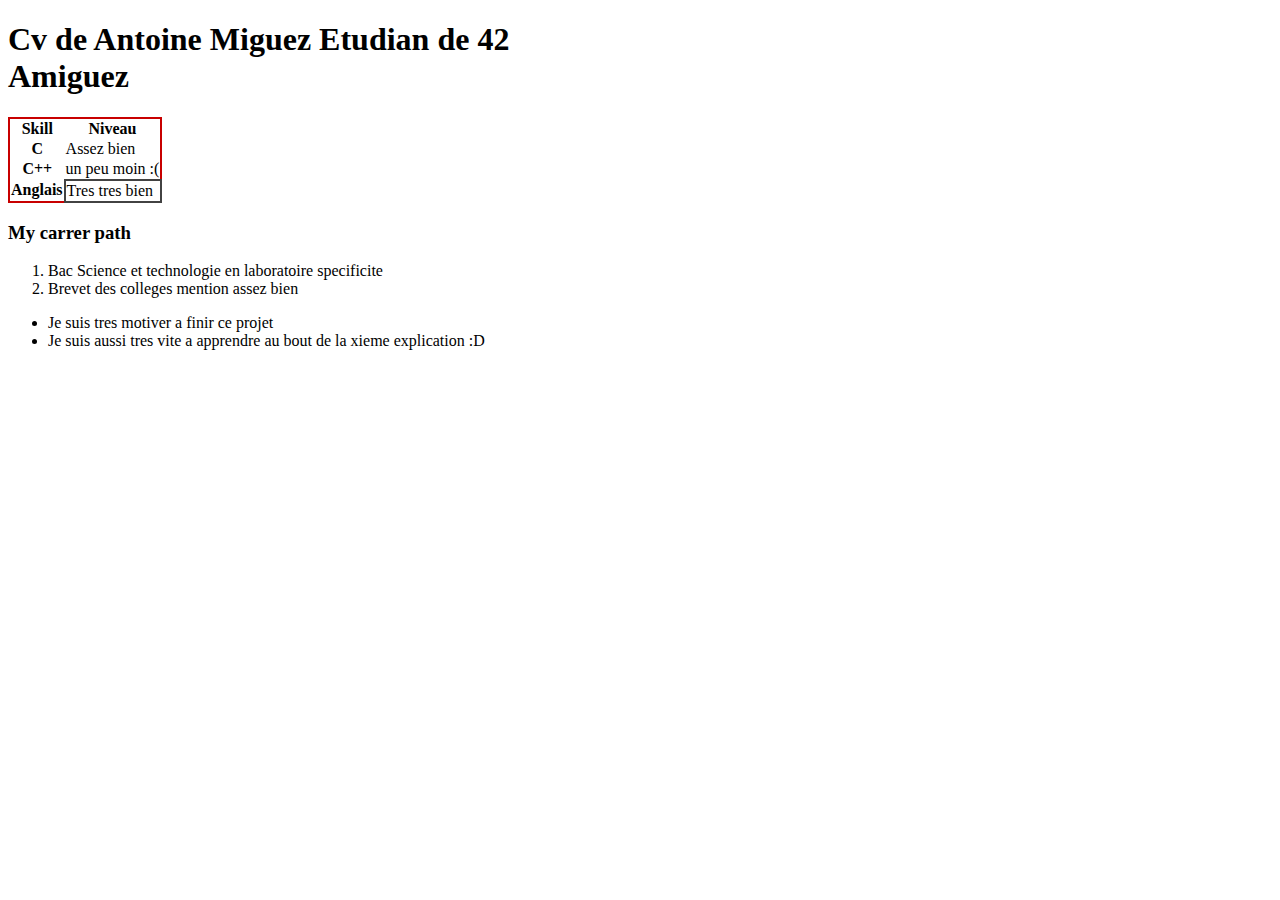
<file: 0-Initialisation/ex01/cv.html>
<!DOCTYPE html>
<html>
    <head>
        <title>
        My cv
        </title>
        <style>
            table{    border-collapse: collapse;
                    border: 2px solid rgb(200, 0, 0);
            }
        </style>
    </head>
    <body>
        <h1> Cv de Antoine  Miguez  Etudian de 42<br/> Amiguez </h1>
        
        <table>
            <tr>
                <th> Skill </th>
                <th> Niveau</th>
            </tr>
            <tr>
                <th> C </th>
                <td> Assez bien </td>
            </tr>
            <tr>
                <th> C++ </th>
                <td> un peu moin :( </td>
            </tr>
            <tr>
                <th> Anglais </th>
                <td style="border:  2px solid #424242;"> Tres tres bien </td>
            </tr>
        </table>
        
        <h3> My carrer path</h3>
        <ol>
            <li> Bac Science et technologie en laboratoire specificite </li>
            <li> Brevet des colleges mention assez bien</li>
        </ol>
        <ul> 
            <li> Je suis tres motiver a finir ce projet</li>
            <li> Je suis aussi tres vite a apprendre au bout de la xieme explication :D </li>
        </ul>

    </body>
</html>
</file>
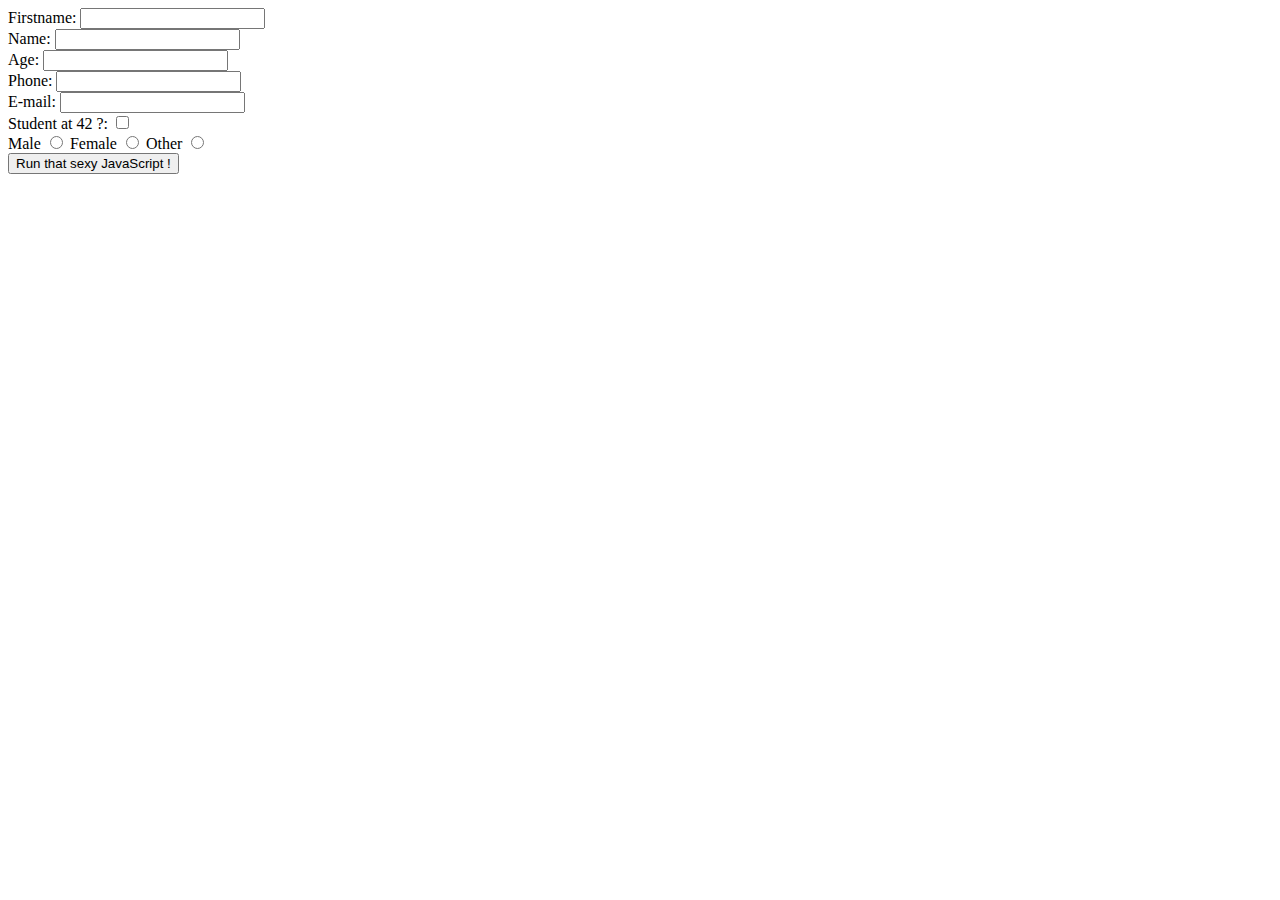
<file: 0-Initialisation/ex02/form.html>
<!DOCTYPE html>
<html>
    <head>
    </head>
    <body>
        <label for="firstname">  Firstname: </label>
        <input type="text" id="firstname" name="firstname" required />
        <br>
        <label for="name">  Name: </label>
        <input type="text" id="name" name="name" required />
        <br>
        <label for="age">  Age: </label>
        <input type="number" id="age" name="age" required pattern="[0-9]{3}" />
        <br>
        <label for="phone"> Phone: </label>
        <input type="tel" id="phone" name="phone" required />    
        <br>
        <label for="email"> E-mail: </label>
        <input type="email" id="email" name="email" required />
        <br>
        <label for="student"> Student at 42 ?: </label>
        <input type="checkbox" id="student" name="student" required />   
        <br>
        <label for="gender_male"> Male </label>
        <input type="radio" id="gender_male" name="gender" value="Male" required /> 
        <label for="gender_female"> Female </label>
        <input type="radio" id="gender_female" name="gender" value="Female" required /> 
        <label for="gender_other"> Other </label>
        <input type="radio" id="gender_other" name="gender" value="Other" required /> 
        <br>
        <script src="popup.js"> </script>
        <button onclick="displayFormContents()">Run that sexy JavaScript !</button>    
    </body>
</html>
</file>
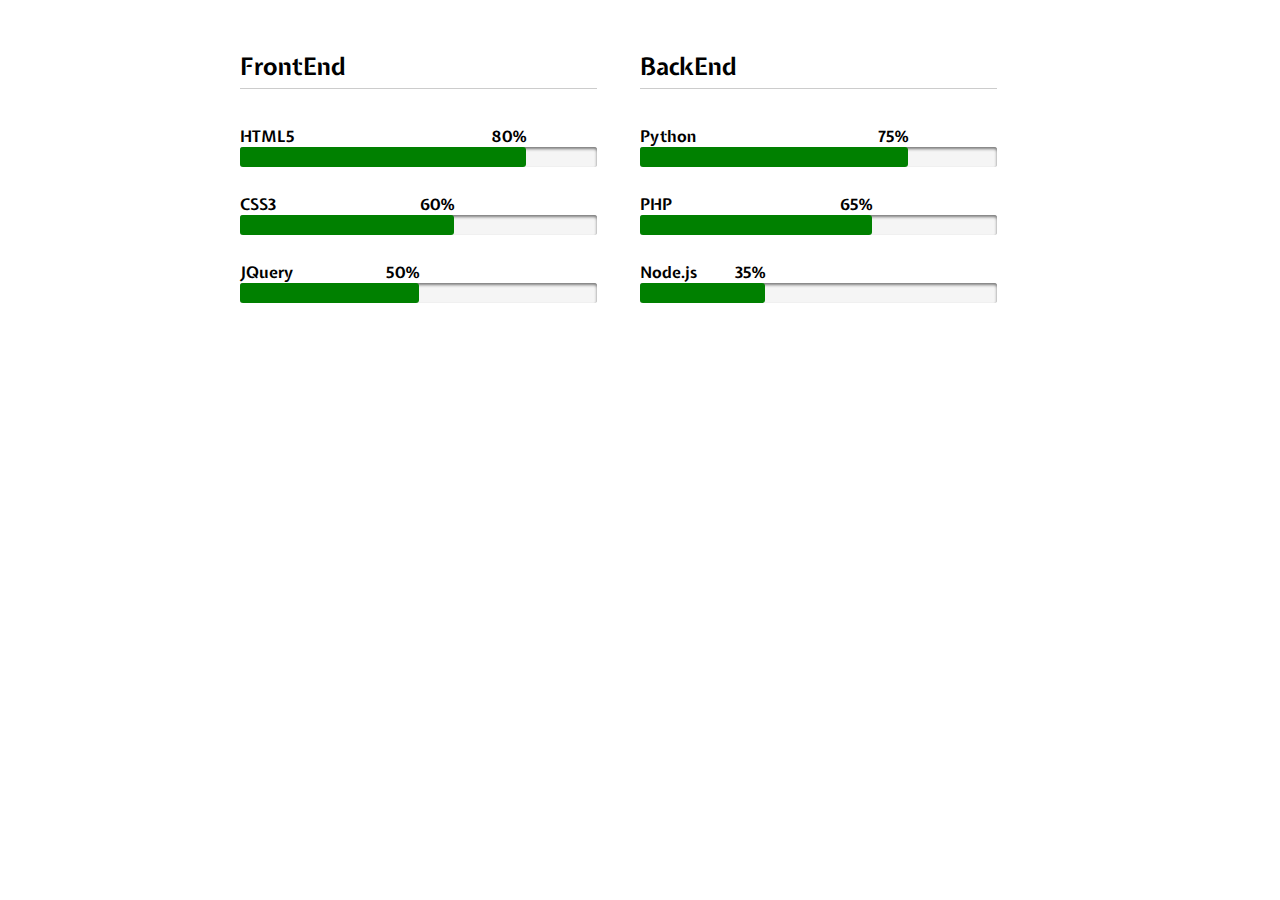
<file: 0-Initialisation/ex03/copy.html>
<!DOCTYPE html>
<html>
    <head>
    </head>
    <body>
        <strong>

            <link rel="stylesheet" href="style.css"></link>
            <li>
                <h2> FrontEnd </h2>
                
                <p data-value="80" id="HTML5" style="width: 80%;"> HTML5  </p>
                <progress id="HTML5" max="100" value="80" value="80"> 80% </progress>
                
                <p data-value="60" id="CSS3" style="width: 60%;"> CSS3 </p>
                <progress id="CSS3" max="100" value="60"> 60% </progress>
                
                <p data-value="50" id="JQuery" style="width: 50%;"> JQuery </p>
                <progress id="JQuery" max="100" value="50"> 50% </progress>
            </li>
            
            <li>
                <h2> BackEnd </h2>
                
                <p data-value="75" id="Python" style="width: 75%;"> Python </p>
                <progress id="Python" max="100" value="75"> 75% </progress>
                
                <p data-value="65" id="PHP" style="width: 65%;"> PHP </p>
                <progress id="PHP" max="100" value="65"> 65% </progress>
                
                <p data-value="35" id="Node.js" style="width: 35%;"> Node.js </p>
                <progress id="Node.js" max="100" value="35" > 35% </progress>
                
            </strong>
        </body>
        </li>

</html>
</file>
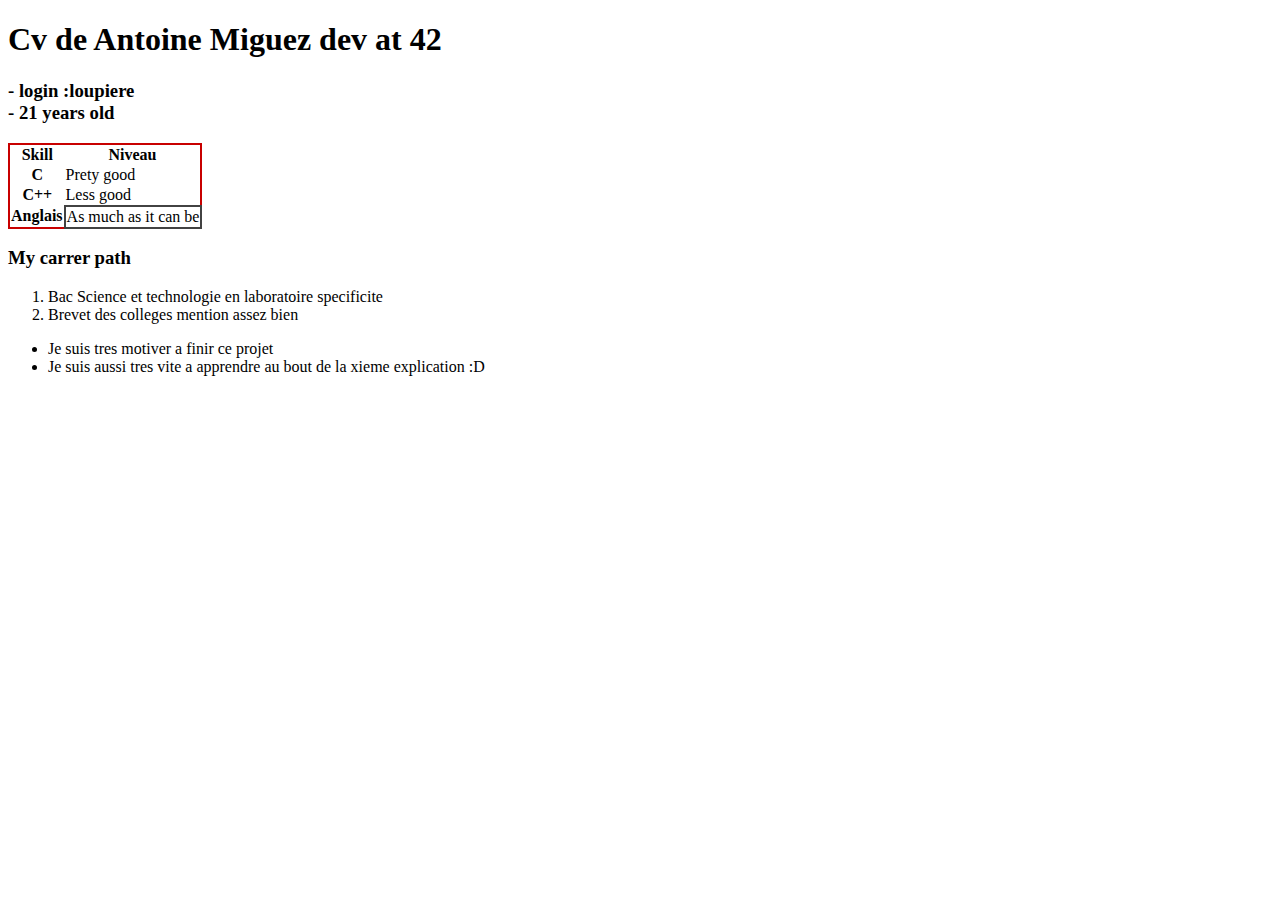
<file: 0-Oob/ex00/myCV.html>
<!DOCTYPE html>
<html>
    <head>
        <title>
        My cv
        </title>
        <style>
            table{    border-collapse: collapse;
                    border: 2px solid rgb(200, 0, 0);
			}
        </style>
    </head>
    <body>
        <h1> Cv de Antoine Miguez dev at 42 </h1>
            <h3> - login :loupiere <br/> - 21 years old </h3>
        <table>
            <tr>
                <th> Skill </th>
                <th> Niveau</th>
            </tr>
            <tr>
                <th> C </th>
                <td> Prety good </td>
            </tr>
            <tr>
                <th> C++ </th>
                <td> Less good </td>
            </tr>
            <tr>
                <th> Anglais </th>
                <td style="border:  2px solid #424242;"> As much as it can be </td>
            </tr>
        </table>
        
        <h3> My carrer path</h3>
        <ol>
            <li> Bac Science et technologie en laboratoire specificite </li>
            <li> Brevet des colleges mention assez bien</li>
        </ol>
        <ul> 
            <li> Je suis tres motiver a finir ce projet</li>
            <li> Je suis aussi tres vite a apprendre au bout de la xieme explication :D </li>
        </ul>

    </body>
</html>
</file>
<file: 0-Initialisation/ex03/style.css>
@import url(http://fonts.googleapis.com/css?family=Expletus+Sans);

/* Basic resets */

* {
	margin:0; padding:0;
	box-sizing: border-box;
}

body {
margin: 50px auto 0;
max-width: 800px;

font-family: "Expletus Sans", sans-serif;
}

li {

	width: 50%;
	float: left;
	list-style-type: none;

	padding-right: 5.3333333%;
}

li:nth-child(even) { margin-bottom: 5em;}

h2 {
	margin: 0 0 1.5em;
	border-bottom: 1px solid #ccc;

	padding: 0 0 .25em;
}

/* Styling an indeterminate progress bar */

progress:not(value) {
	/* Add your styles here. As part of this walkthrough we will focus only on determinate progress bars. */
}

/* Styling the determinate progress element */

progress[value] {
	/* Get rid of the default appearance */
	appearance: none;

	/* This unfortunately leaves a trail of border behind in Firefox and Opera. We can remove that by setting the border to none. */
	border: none;

	/* Add dimensions */
	width: 100%; height: 20px;

	/* Although firefox doesn't provide any additional pseudo class to style the progress element container, any style applied here works on the container. */
	  background-color: whiteSmoke;
	  border-radius: 3px;
	  box-shadow: 0 2px 3px rgba(0,0,0,.5) inset;

	/* Of all IE, only IE10 supports progress element that too partially. It only allows to change the background-color of the progress value using the 'color' attribute. */
	color: royalblue;

	position: relative;
	margin: 0 0 1.5em;
}

/*
Webkit browsers provide two pseudo classes that can be use to style HTML5 progress element.
-webkit-progress-bar -> To style the progress element container
-webkit-progress-value -> To style the progress element value.
*/

progress[value]::-webkit-progress-bar {
	background-color: whiteSmoke;
	border-radius: 3px;
	box-shadow: 0 2px 3px rgba(0,0,0,.5) inset;
}

progress[value]::-webkit-progress-value {
	position: relative;

	background-size: 35px 20px, 100% 100%, 100% 100%;
	border-radius:3px;

	/* Let's animate this */
	animation: animate-stripes 5s linear infinite;
}

@keyframes animate-stripes { 100% { background-position: -100px 0; } }

/* Let's spice up things little bit by using pseudo elements. */

progress[value]::-webkit-progress-value:after {
	/* Only webkit/blink browsers understand pseudo elements on pseudo classes. A rare phenomenon! */
	content: '';
	position: absolute;

	width:5px; height:5px;
	top:7px; right:7px;

	background-color: white;
	border-radius: 100%;
}

/* Firefox provides a single pseudo class to style the progress element value and not for container. -moz-progress-bar */

progress[value]::-moz-progress-bar {
	/* Gradient background with Stripes */
	background-image:
	-moz-linear-gradient( 135deg,
													 transparent,
													 transparent 33%,
													 rgba(0,0,0,.1) 33%,
													 rgba(0,0,0,.1) 66%,
													 transparent 66%),
    -moz-linear-gradient( top,
														rgba(255, 255, 255, .25),
														rgba(0,0,0,.2)),
     -moz-linear-gradient( left, #09c, #f44);

	background-size: 35px 20px, 100% 100%, 100% 100%;
	border-radius:3px;

	/* Firefox doesn't support CSS3 keyframe animations on progress element. Hence, we did not include animate-stripes in this code block */
}

/* Fallback technique styles */
.progress-bar {
	background-color: whiteSmoke;
	border-radius: 3px;
	box-shadow: 0 2px 3px rgba(0,0,0,.5) inset;

	/* Dimensions should be similar to the parent progress element. */
	width: 100%; height:20px;
}

.progress-bar span {
	background-color: royalblue;
	border-radius: 3px;

	display: block;
	text-indent: -9999px;
}

p[data-value] {

  position: relative;
}

/* The percentage will automatically fall in place as soon as we make the width fluid. Now making widths fluid. */

p[data-value]:after {
	content: attr(data-value) '%';
	position: absolute; right:0;
}





.html5::-webkit-progress-value,
.python::-webkit-progress-value  {
	/* Gradient background with Stripes */
	background-image:
	-webkit-linear-gradient( 135deg,
													 transparent,
													 transparent 33%,
													 rgba(0,0,0,.1) 33%,
													 rgba(0,0,0,.1) 66%,
													 transparent 66%),
    -webkit-linear-gradient( top,
														rgba(255, 255, 255, .25),
														rgba(0,0,0,.2)),
     -webkit-linear-gradient( left, #09c, #f44);
}

.css3::-webkit-progress-value,
.php::-webkit-progress-value
{
	/* Gradient background with Stripes */
	background-image:
	-webkit-linear-gradient( 135deg,
													 transparent,
													 transparent 33%,
													 rgba(0,0,0,.1) 33%,
													 rgba(0,0,0,.1) 66%,
													 transparent 66%),
    -webkit-linear-gradient( top,
														rgba(255, 255, 255, .25),
														rgba(0,0,0,.2)),
     -webkit-linear-gradient( left, #09c, #ff0);
}

.jquery::-webkit-progress-value,
.node-js::-webkit-progress-value
{
	/* Gradient background with Stripes */
	background-image:
	-webkit-linear-gradient( 135deg,
													 transparent,
													 transparent 33%,
													 rgba(0,0,0,.1) 33%,
													 rgba(0,0,0,.1) 66%,
													 transparent 66%),
    -webkit-linear-gradient( top,
														rgba(255, 255, 255, .25),
														rgba(0,0,0,.2)),
     -webkit-linear-gradient( left, #09c, #690);
}

/* Similarly, for Mozillaa. Unfortunately combining the styles for different browsers will break every other browser. Hence, we need a separate block. */

.html5::-moz-progress-bar,
.php::-moz-progress-bar {
	/* Gradient background with Stripes */
	background-image:
	-moz-linear-gradient( 135deg,
													 transparent,
													 transparent 33%,
													 rgba(0,0,0,.1) 33%,
													 rgba(0,0,0,.1) 66%,
													 transparent 66%),
    -moz-linear-gradient( top,
														rgba(255, 255, 255, .25),
														rgba(0,0,0,.2)),
     -moz-linear-gradient( left, #09c, #f44);
}

.css3::-moz-progress-bar,
.php::-moz-progress-bar {
{
	/* Gradient background with Stripes */
	background-image:
	-moz-linear-gradient( 135deg,
													 transparent,
													 transparent 33%,
													 rgba(0,0,0,.1) 33%,
													 rgba(0,0,0,.1) 66%,
													 transparent 66%),
    -moz-linear-gradient( top,
														rgba(255, 255, 255, .25),
														rgba(0,0,0,.2)),
     -moz-linear-gradient( left, #09c, #ff0);
}

.jquery::-moz-progress-bar,
.node-js::-moz-progress-bar {
	/* Gradient background with Stripes */
	background-image:
	-moz-linear-gradient( 135deg,
													 transparent,
													 transparent 33%,
													 rgba(0,0,0,.1) 33%,
													 rgba(0,0,0,.1) 66%,
													 transparent 66%),
    -moz-linear-gradient( top,
														rgba(255, 255, 255, .25),
														rgba(0,0,0,.2)),
     -moz-linear-gradient( left, #09c, #690);
}

/* Now we are good to duplicate html code for other skills and then add the css code for the new skill based on data-skill */


/* THE END */
</file>
